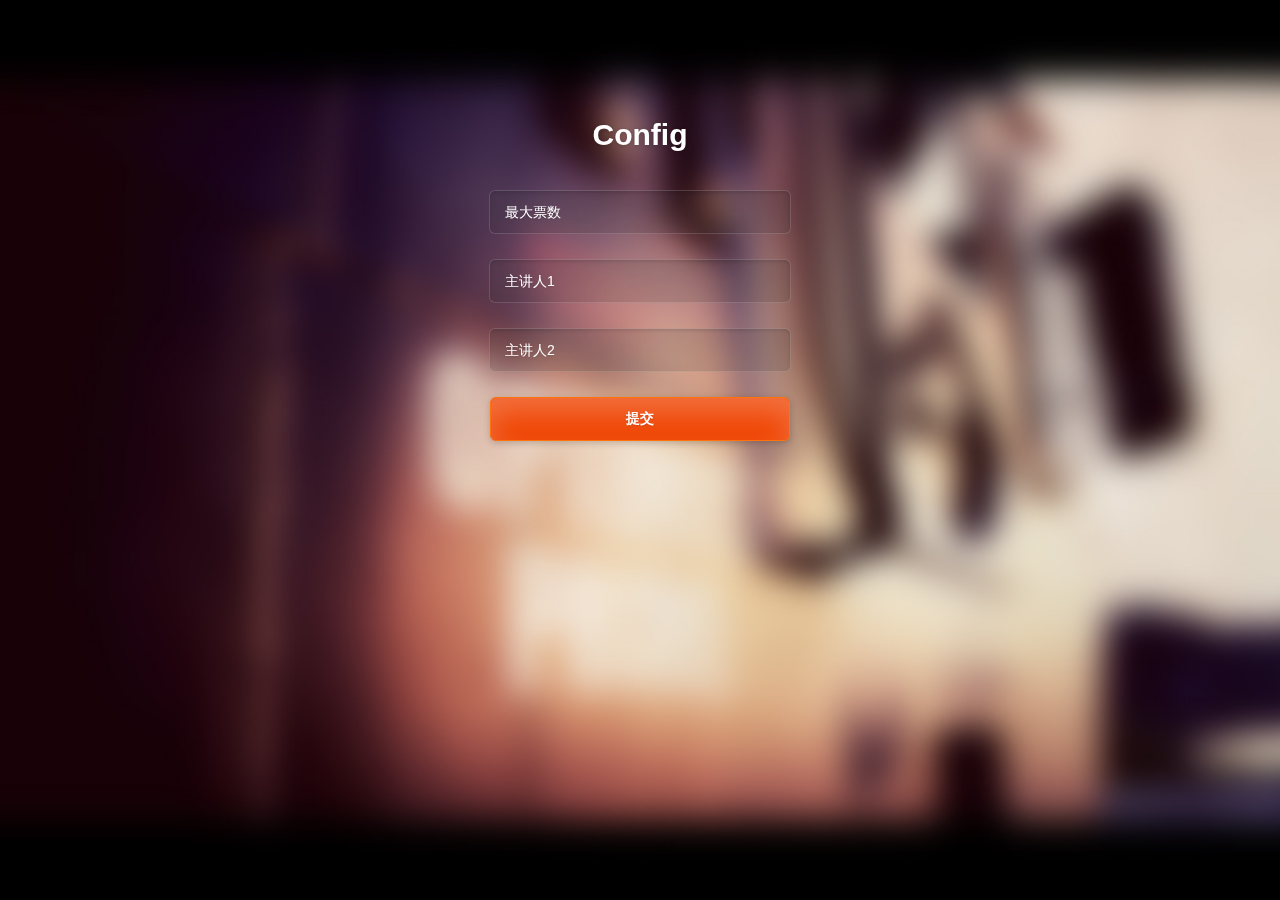
<file: config.html>
﻿<!DOCTYPE html>
<html lang="en" class="no-js">
    <head>
        <meta charset="utf-8">
        <title>Website parameters config page</title>
		<meta name="keywords" content="config" />
		<meta name="description" content="Administrator only" />
        <meta name="viewport" content="width=device-width, initial-scale=1.0">
        <meta name="description" content="">
        <meta name="author" content="">

        <!-- CSS -->
        <link rel="stylesheet" href="assets/css/reset.css">
        <link rel="stylesheet" href="assets/css/supersized.css">
        <link rel="stylesheet" href="assets/css/style.css">

        <!-- HTML5 shim, for IE6-8 support of HTML5 elements -->
        <!--[if lt IE 9]>
            <script src="http://html5shim.googlecode.com/svn/trunk/html5.js"></script>
        <![endif]-->

    </head>

    <body>

        <div class="page-container">
            <h1>Config</h1>
            <form action="" method="post">
                <input type="text" name="max_vote" class="username" placeholder="最大票数">
				<input type="text" name="speaker1" class="username" placeholder="主讲人1">
				<input type="text" name="speaker2" class="username" placeholder="主讲人2">
                <button type="submit">提交</button>
                <div class="error"><span>+</span></div>
            </form>
            <!--div class="connect">
                <p>Or connect with:</p>
                <p>
                    <a class="facebook" href=""></a>
                    <a class="twitter" href=""></a>
                </p>
            </div-->
        </div>
		
        <!-- Javascript -->
        <script src="assets/js/jquery-1.8.2.min.js"></script>
        <script src="assets/js/supersized.3.2.7.min.js"></script>
        <script src="assets/js/supersized-init.js"></script>
        <script src="assets/js/scripts.js"></script>

    </body>

</html>
</file>
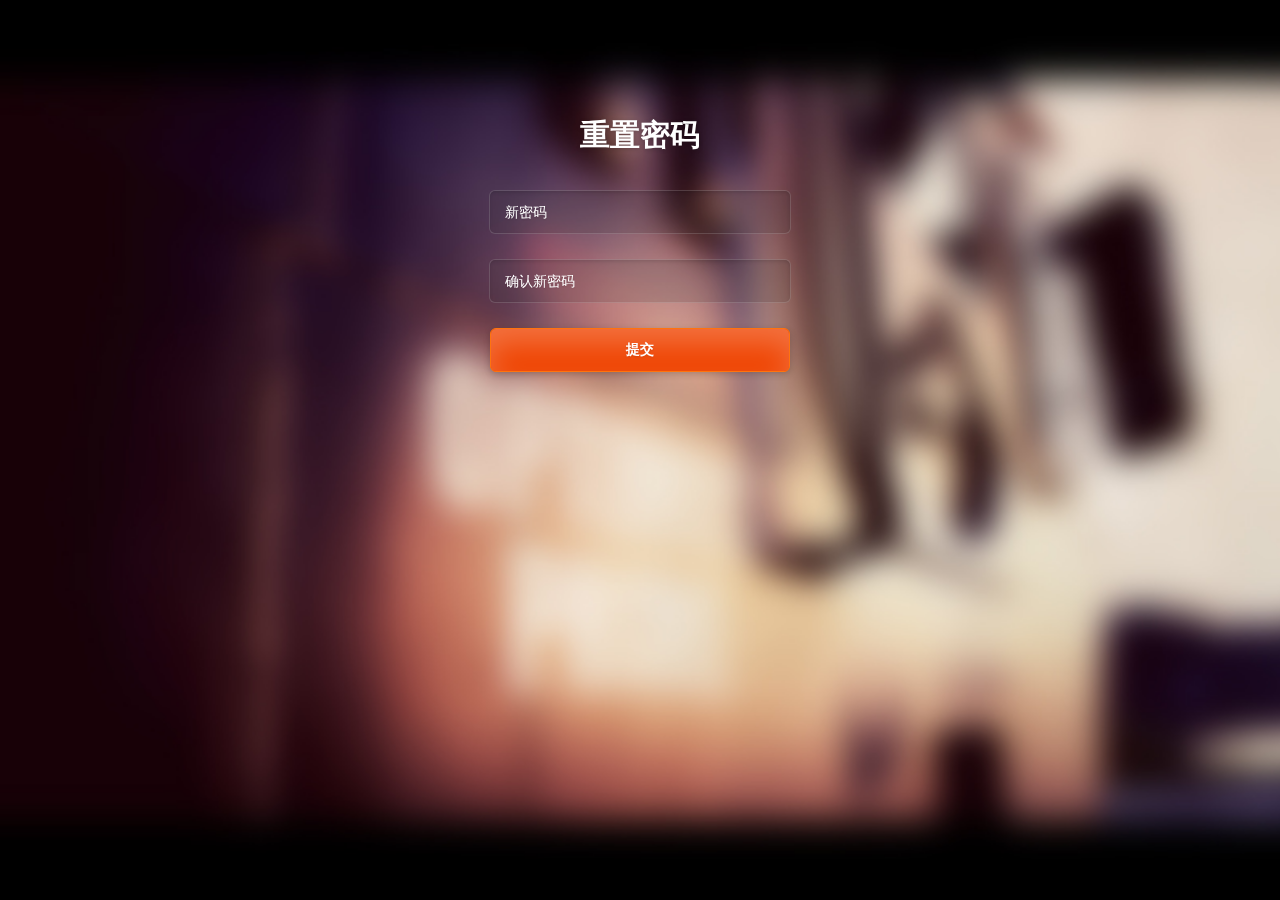
<file: resetpassword.html>
﻿<!DOCTYPE html>
<html lang="en" class="no-js">
    <head>
        <meta charset="utf-8">
        <title>Website:login page</title>
		<meta name="keywords" content="login" />
		<meta name="description" content="for all users" />
        <meta name="viewport" content="width=device-width, initial-scale=1.0">
        <meta name="description" content="">
        <meta name="author" content="">

        <!-- CSS -->
        <link rel="stylesheet" href="assets/css/reset.css">
        <link rel="stylesheet" href="assets/css/supersized.css">
        <link rel="stylesheet" href="assets/css/style.css">

        <!-- HTML5 shim, for IE6-8 support of HTML5 elements -->
        <!--[if lt IE 9]>
            <script src="http://html5shim.googlecode.com/svn/trunk/html5.js"></script>
        <![endif]-->

    </head>

    <body>

        <div class="page-container">
            <h1>重置密码</h1>
            <form action="/setting" method="post">
                <input type="password" name="password" class="password" placeholder="新密码">
                <input type="password" name="confirm_password" class="password" placeholder="确认新密码">
				<input type="hidden" name="t" value="{{ token }}" />
                <button type="submit">提交</button>
                <div class="error"><span>+</span></div>
            </form>
            <!--div class="connect">
                <p>Or connect with:</p>
                <p>
                    <a class="facebook" href=""></a>
                    <a class="twitter" href=""></a>
                </p>
            </div-->
        </div>
		
        <!-- Javascript -->
        <script src="assets/js/jquery-1.8.2.min.js"></script>
        <script src="assets/js/supersized.3.2.7.min.js"></script>
        <script src="assets/js/supersized-init.js"></script>
        <script src="assets/js/scripts.js"></script>

    </body>

</html>
</file>
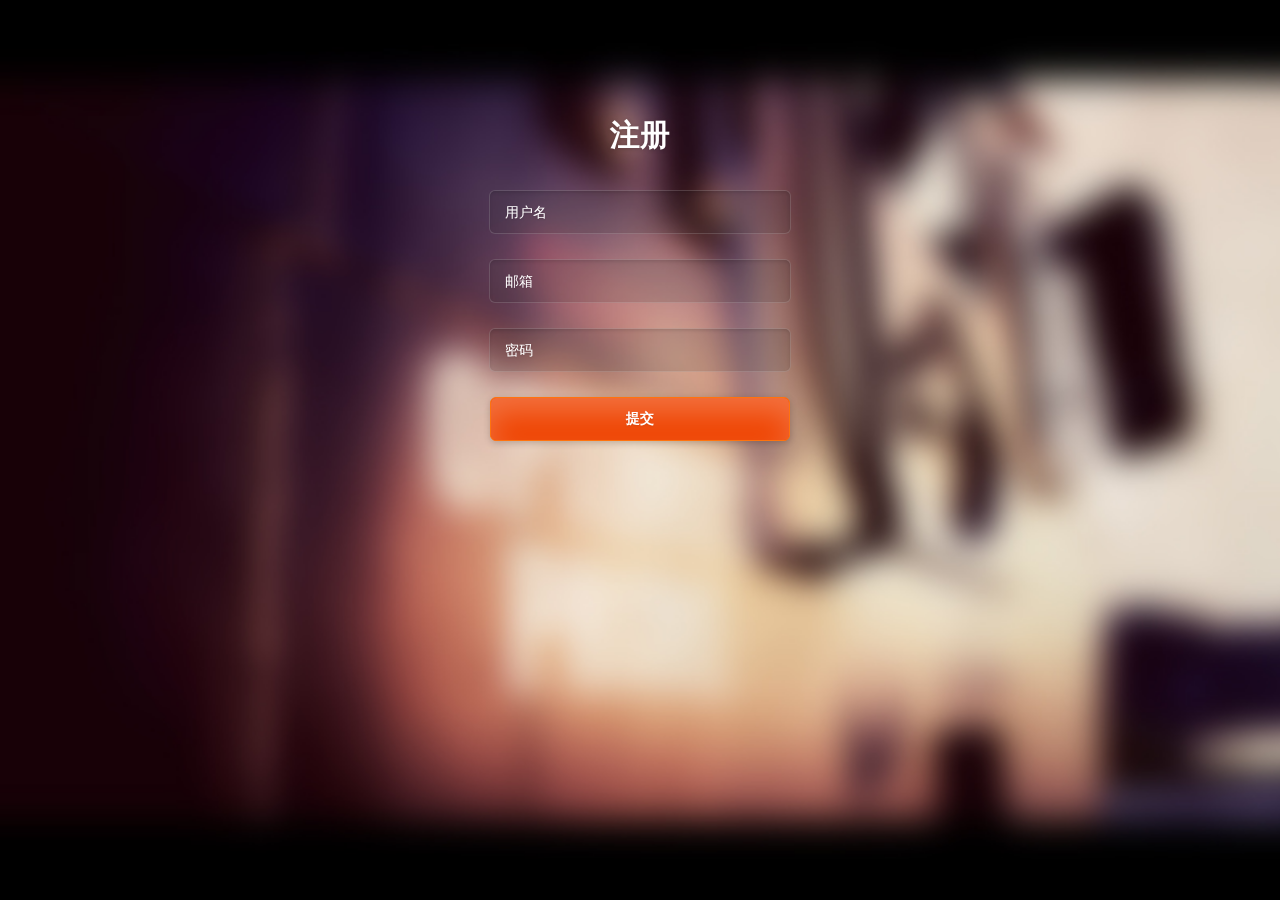
<file: signup.html>
﻿<!DOCTYPE html>
<html lang="en" class="no-js">
    <head>
        <meta charset="utf-8">
        <title>Website:signup page</title>
		<meta name="keywords" content="signup" />
		<meta name="description" content="for new users" />
        <meta name="viewport" content="width=device-width, initial-scale=1.0">
        <meta name="description" content="">
        <meta name="author" content="">

        <!-- CSS -->
        <link rel="stylesheet" href="assets/css/reset.css">
        <link rel="stylesheet" href="assets/css/supersized.css">
        <link rel="stylesheet" href="assets/css/style.css">

        <!-- HTML5 shim, for IE6-8 support of HTML5 elements -->
        <!--[if lt IE 9]>
            <script src="http://html5shim.googlecode.com/svn/trunk/html5.js"></script>
        <![endif]-->

    </head>

    <body>

        <div class="page-container">
            <h1>注册</h1>
			<form action= "/signup" method="post">
				<input type="text" name="username" class="username" placeholder="用户名">
				<input type="text" name="email" class="username" placeholder="邮箱">
                <input type="password" name="password" class="password" placeholder="密码">
                <button type="submit">提交</button>
                <div class="error"><span>+</span></div>
			</form>
            <!--div class="connect">
                <p>Or connect with:</p>
                <p>
                    <a class="facebook" href=""></a>
                    <a class="twitter" href=""></a>
                </p>
            </div-->
        </div>
		
        <!-- Javascript -->
        <script src="assets/js/jquery-1.8.2.min.js"></script>
        <script src="assets/js/supersized.3.2.7.min.js"></script>
        <script src="assets/js/supersized-init.js"></script>
        <script src="assets/js/scripts.js"></script>

    </body>

</html>
</file>
<file: assets/css/style.css>
/*
 *
 * Template Name: Fullscreen Login
 * Description: Login Template with Fullscreen Background Slideshow
 * Author: Anli Zaimi
 * Author URI: http://azmind.com
 *
 */


body {
    background: #f8f8f8;
    font-family: 'PT Sans', Helvetica, Arial, sans-serif;
    text-align: center;
    color: #fff;
}

.page-container {
    margin: 120px auto 0 auto;
}

h1 {
    font-size: 30px;
    font-weight: 700;
    text-shadow: 0 1px 4px rgba(0,0,0,.2);
}

form {
    position: relative;
    width: 305px;
    margin: 15px auto 0 auto;
    text-align: center;
}

input {
    width: 270px;
    height: 42px;
    margin-top: 25px;
    padding: 0 15px;
    background: #2d2d2d; /* browsers that don't support rgba */
    background: rgba(45,45,45,.15);
    -moz-border-radius: 6px;
    -webkit-border-radius: 6px;
    border-radius: 6px;
    border: 1px solid #3d3d3d; /* browsers that don't support rgba */
    border: 1px solid rgba(255,255,255,.15);
    -moz-box-shadow: 0 2px 3px 0 rgba(0,0,0,.1) inset;
    -webkit-box-shadow: 0 2px 3px 0 rgba(0,0,0,.1) inset;
    box-shadow: 0 2px 3px 0 rgba(0,0,0,.1) inset;
    font-family: 'PT Sans', Helvetica, Arial, sans-serif;
    font-size: 14px;
    color: #fff;
    text-shadow: 0 1px 2px rgba(0,0,0,.1);
    -o-transition: all .2s;
    -moz-transition: all .2s;
    -webkit-transition: all .2s;
    -ms-transition: all .2s;
}

input:-moz-placeholder { color: #fff; }
input:-ms-input-placeholder { color: #fff; }
input::-webkit-input-placeholder { color: #fff; }

input:focus {
    outline: none;
    -moz-box-shadow:
        0 2px 3px 0 rgba(0,0,0,.1) inset,
        0 2px 7px 0 rgba(0,0,0,.2);
    -webkit-box-shadow:
        0 2px 3px 0 rgba(0,0,0,.1) inset,
        0 2px 7px 0 rgba(0,0,0,.2);
    box-shadow:
        0 2px 3px 0 rgba(0,0,0,.1) inset,
        0 2px 7px 0 rgba(0,0,0,.2);
}

button {
    cursor: pointer;
    width: 300px;
    height: 44px;
    margin-top: 25px;
    padding: 0;
    background: #ef4300;
    -moz-border-radius: 6px;
    -webkit-border-radius: 6px;
    border-radius: 6px;
    border: 1px solid #ff730e;
    -moz-box-shadow:
        0 15px 30px 0 rgba(255,255,255,.25) inset,
        0 2px 7px 0 rgba(0,0,0,.2);
    -webkit-box-shadow:
        0 15px 30px 0 rgba(255,255,255,.25) inset,
        0 2px 7px 0 rgba(0,0,0,.2);
    box-shadow:
        0 15px 30px 0 rgba(255,255,255,.25) inset,
        0 2px 7px 0 rgba(0,0,0,.2);
    font-family: 'PT Sans', Helvetica, Arial, sans-serif;
    font-size: 14px;
    font-weight: 700;
    color: #fff;
    text-shadow: 0 1px 2px rgba(0,0,0,.1);
    -o-transition: all .2s;
    -moz-transition: all .2s;
    -webkit-transition: all .2s;
    -ms-transition: all .2s;
}

button:hover {
    -moz-box-shadow:
        0 15px 30px 0 rgba(255,255,255,.15) inset,
        0 2px 7px 0 rgba(0,0,0,.2);
    -webkit-box-shadow:
        0 15px 30px 0 rgba(255,255,255,.15) inset,
        0 2px 7px 0 rgba(0,0,0,.2);
    box-shadow:
        0 15px 30px 0 rgba(255,255,255,.15) inset,
        0 2px 7px 0 rgba(0,0,0,.2);
}

button:active {
    -moz-box-shadow:
        0 15px 30px 0 rgba(255,255,255,.15) inset,
        0 2px 7px 0 rgba(0,0,0,.2);
    -webkit-box-shadow:
        0 15px 30px 0 rgba(255,255,255,.15) inset,
        0 2px 7px 0 rgba(0,0,0,.2);
    box-shadow:        
        0 5px 8px 0 rgba(0,0,0,.1) inset,
        0 1px 4px 0 rgba(0,0,0,.1);

    border: 0px solid #ef4300;
}

.error {
    display: none;
    position: absolute;
    top: 27px;
    right: -55px;
    width: 40px;
    height: 40px;
    background: #2d2d2d; /* browsers that don't support rgba */
    background: rgba(45,45,45,.25);
    -moz-border-radius: 8px;
    -webkit-border-radius: 8px;
    border-radius: 8px;
}

.error span {
    display: inline-block;
    margin-left: 2px;
    font-size: 40px;
    font-weight: 700;
    line-height: 40px;
    text-shadow: 0 1px 2px rgba(0,0,0,.1);
    -o-transform: rotate(45deg);
    -moz-transform: rotate(45deg);
    -webkit-transform: rotate(45deg);
    -ms-transform: rotate(45deg);

}

.connect {
    width: 305px;
    margin: 35px auto 0 auto;
    font-size: 18px;
    font-weight: 700;
    text-shadow: 0 1px 3px rgba(0,0,0,.2);
}

.connect a {
    display: inline-block;
    width: 32px;
    height: 35px;
    margin-top: 15px;
    -o-transition: all .2s;
    -moz-transition: all .2s;
    -webkit-transition: all .2s;
    -ms-transition: all .2s;
}

.connect a.facebook { background: url(../img/facebook.png) center center no-repeat; }
.connect a.twitter { background: url(../img/twitter.png) center center no-repeat; }

.connect a:hover { background-position: center bottom; }
</file>
<file: assets/css/supersized.css>
/*

	Supersized - Fullscreen Slideshow jQuery Plugin
	Version : 3.2.7
	Site	: www.buildinternet.com/project/supersized
	
	Author	: Sam Dunn
	Company : One Mighty Roar (www.onemightyroar.com)
	License : MIT License / GPL License
	
*/

* { margin:0; padding:0; }
body { background:#111; height:100%; }
	img { border:none; }
	
	#supersized-loader { position:absolute; top:50%; left:50%; z-index:0; width:60px; height:60px; margin:-30px 0 0 -30px; text-indent:-999em; background:url(../img/progress.gif) no-repeat center center;}
	
	#supersized {  display:block; position:fixed; left:0; top:0; overflow:hidden; z-index:-999; height:100%; width:100%; }
		#supersized img { width:auto; height:auto; position:relative; display:none; outline:none; border:none; }
			#supersized.speed img { -ms-interpolation-mode:nearest-neighbor; image-rendering: -moz-crisp-edges; }	/*Speed*/
			#supersized.quality img { -ms-interpolation-mode:bicubic; image-rendering: optimizeQuality; }			/*Quality*/
		
		#supersized li { display:block; list-style:none; z-index:-30; position:fixed; overflow:hidden; top:0; left:0; width:100%; height:100%; background:#111; }
		#supersized a { width:100%; height:100%; display:block; }
			#supersized li.prevslide { z-index:-20; }
			#supersized li.activeslide { z-index:-10; }
			#supersized li.image-loading { background:#111 url(../img/progress.gif) no-repeat center center; width:100%; height:100%; }
				#supersized li.image-loading img{ visibility:hidden; }
			#supersized li.prevslide img, #supersized li.activeslide img{ display:inline; }


#supersized img { max-width: none !important }
</file>
